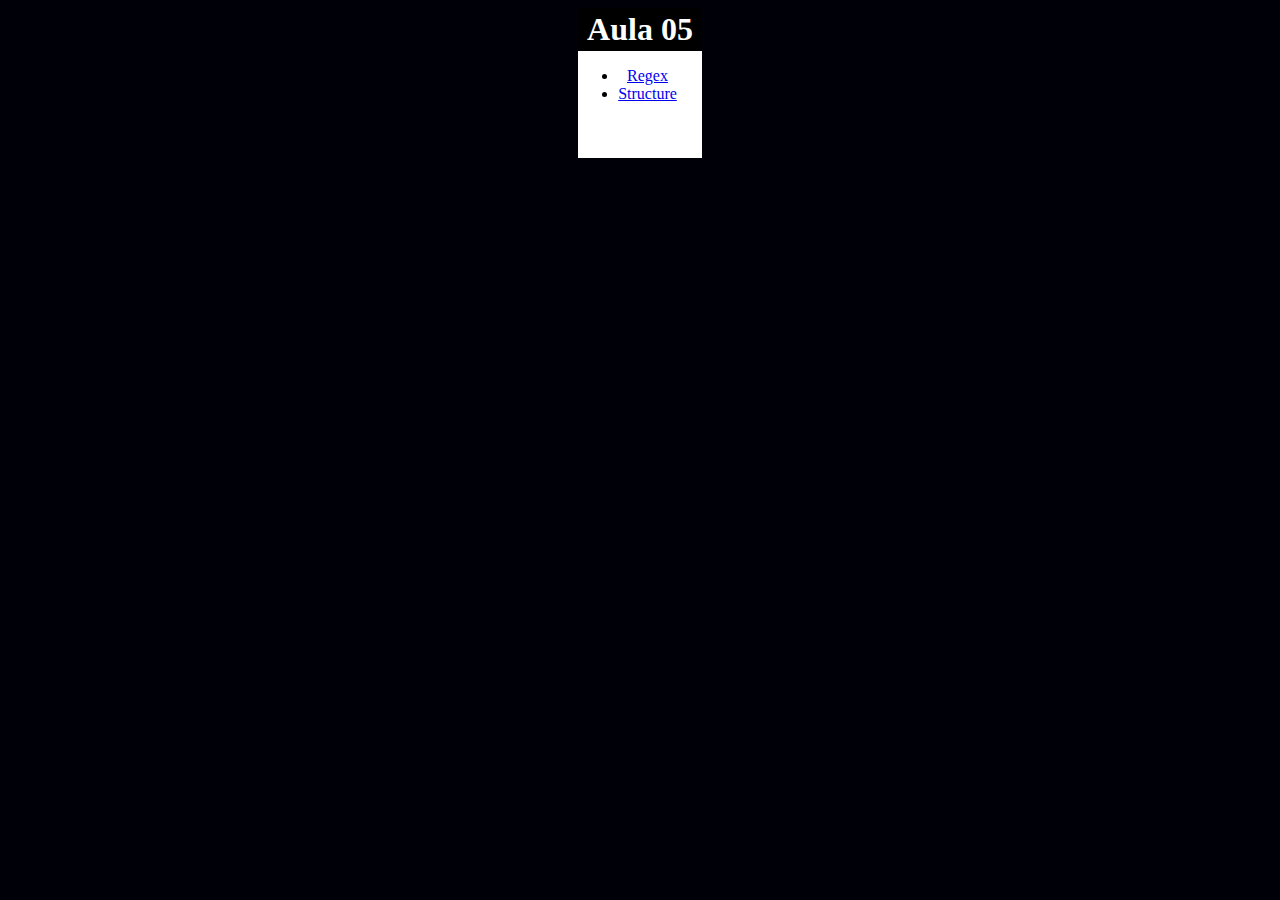
<file: index.html>
<!DOCTYPE html>
<html lang="en">

<head>
	<meta charset="UTF-8">
	<title>Aula 05</title>
	<link rel="stylesheet" href="style.css" media="all">
</head>

<body>
	<h1>Aula 05</h1>
	<ul>
		<!-- Olhar sobre DOM pag. 110 ( 3 livro ) -->
		<li><a href="links.html">Regex</a></li>
		<li><a href="structure.html">Structure</a></li>
	</ul>
</body>

</html>
</file>
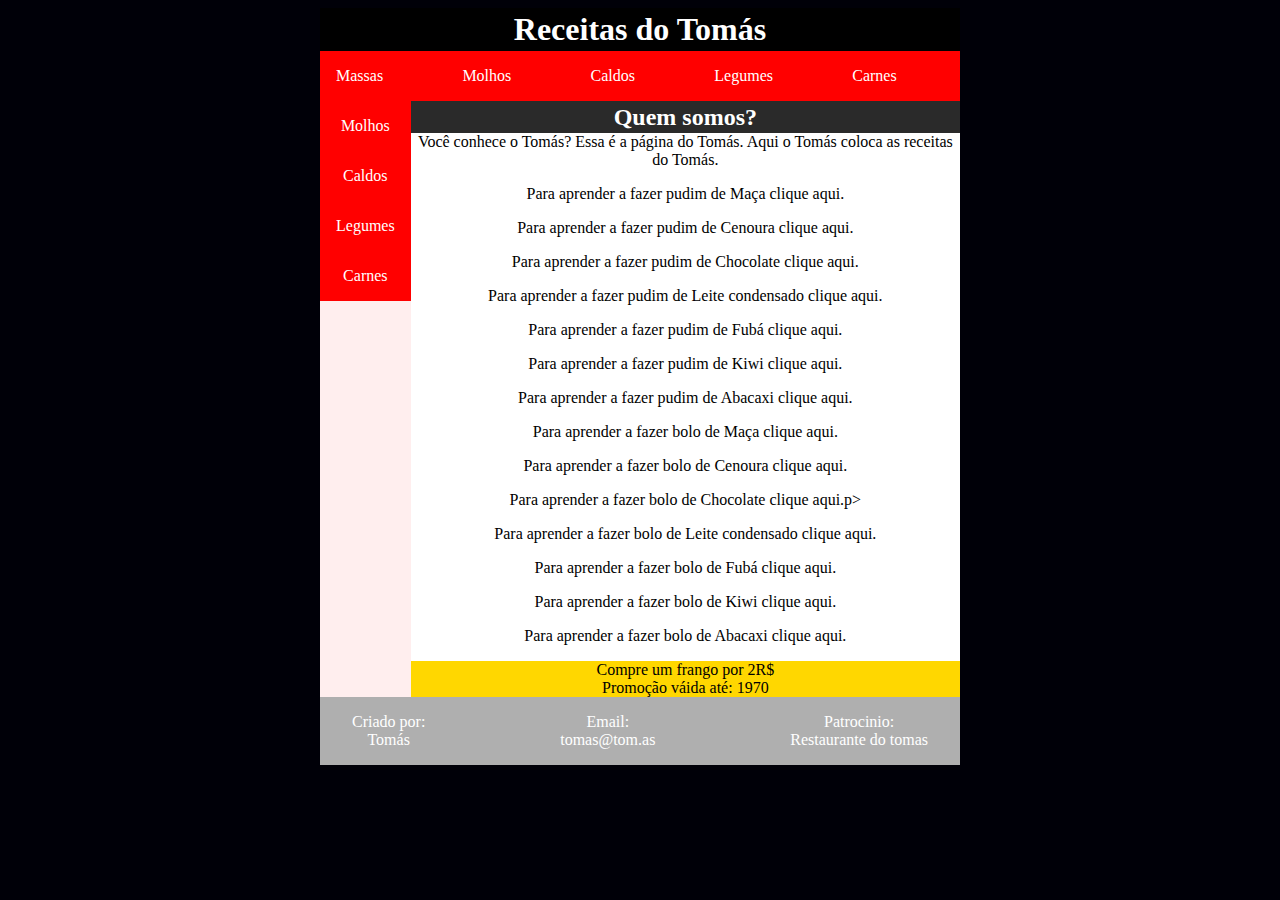
<file: structure.html>
<!DOCTYPE html>
<html lang="en">

<head>
	<meta charset="UTF-8">
	<meta name="viewport" content="width=device-width, initial-scale=1.0">
	<link rel="stylesheet" href="style.css" media="all">
	<link rel="stylesheet" href="structure.css" media="all">
	<title>Receitas do Tomás</title>
</head>

<body>
	<header>
		<h1>Receitas do Tomás</h1>
		<nav class="nav topNav">
			<ul>
				<li><a href="">Massas</a></li>
				<li><a href="">Molhos</a></li>
				<li><a href="">Caldos</a></li>
				<li><a href="">Legumes</a></li>
				<li><a href="">Carnes</a></li>
			</ul>
		</nav>
	</header>
	<div class="container">
		<nav class="nav sideNav">
			<ul>
				<li><a href="">Massas</a></li>
				<li><a href="">Molhos</a></li>
				<li><a href="">Caldos</a></li>
				<li><a href="">Legumes</a></li>
				<li><a href="">Carnes</a></li>
			</ul>
		</nav>
		<article>
			<h2>
				Quem somos?
			</h2>
			Você conhece o Tomás? Essa é a página do Tomás.
			Aqui o Tomás coloca as receitas do Tomás. <br>

			<section>
				<p>Para aprender a fazer pudim de Maça clique aqui.</p>
				<p>Para aprender a fazer pudim de Cenoura clique aqui.</p>
				<p>Para aprender a fazer pudim de Chocolate clique aqui.</p>
				<p>Para aprender a fazer pudim de Leite condensado clique aqui.</p>
				<p>Para aprender a fazer pudim de Fubá clique aqui.</p>
				<p>Para aprender a fazer pudim de Kiwi clique aqui.</p>
				<p>Para aprender a fazer pudim de Abacaxi clique aqui.</p>
			</section>

			<section>
				<p>Para aprender a fazer bolo de Maça clique aqui.</p>
				<p>Para aprender a fazer bolo de Cenoura clique aqui.</p>
				<p>Para aprender a fazer bolo de Chocolate clique aqui.p>
				<p>Para aprender a fazer bolo de Leite condensado clique aqui.</p>
				<p>Para aprender a fazer bolo de Fubá clique aqui.</p>
				<p>Para aprender a fazer bolo de Kiwi clique aqui.</p>
				<p>Para aprender a fazer bolo de Abacaxi clique aqui.</p>
			</section>


			<aside>
				Compre um frango por 2R$<br>
				Promoção váida até: <time datetime="01-01-1970">1970</time>
			</aside>
		</article>
	</div>
	<footer>
		<div>Criado por:<br> Tomás</div>
		<div>Email:<br> tomas@tom.as</div>
		<div>Patrocinio:<br> Restaurante do tomas</div>
	</footer>

</body>

</html>
</file>
<file: style.css>
html{
	display:flex;
	justify-content:center;
	background-color: #000008;
}
body{
	background-color: white;
	min-height: 150px;
	max-width:50%;
	text-align:center;
}
h1,h2,h3{
	text-align: center;
	box-sizing: border-box;
	color:white;
	margin-top:0px;
	margin-bottom:0px;
	padding: .1em .1em .1em .1em;
	width:100%;
}
h1{
	background-color:black;
}
h2{
	background-color:#2A2A2A;
}
h3{
	background-color:#4A4A4A;
}
ul{
	margin-right: 25px;
}
div.stack{
	display:flex;
	flex-direction:column;
}
p{
	padding-left: 10px;
	padding-right: 10px;
}
div.container{
	display:flex;
}
table{
	caption-side:bottom;
}
table>caption{
	font-size:8px;
}
table,tr,td,th{
	border:solid 1px black;
	border-collapse:collapse;
}
td,th{
	padding:5px;
	text-align:center;
}
footer{
	text-align:center;
	align-content:center;
}
</file>
<file: structure.css>
.topNav{
	width:100%;
}

.nav ul{
	margin:0px;
	padding: 0px;
	border: 0px;
	display:flex;
	list-style-type: none;
	width: 100%;
	height: 100%;
}
.nav>ul>li{
	background-color:red;
	color:white;
	
	margin:0px;
	padding: 1em;
	flex-shrink:1;
	text-align:center;

	display:flex;
	justify-content:center;
	align-items: center;
}
.topNav>ul>li{
	flex-grow:1;
	justify-content: space-between;
}
.nav>ul>li:hover{
	background-color: white;
	color: red;
}
.nav>ul>li>a{
	color:inherit;
	text-decoration:none;
}
.sideNav {
	max-width: 100px;
	background-color:#FFEEEE;
}
.sideNav>ul{
	flex-direction: column;
}
.sideNav>ul>li{
	height: auto;
}
article{
	width:100%;
}
.sideNav ul li:first-child{
	display:none;
}
footer{
	background-color: #AFAFAF;
	color:white;
	display: flex;
	justify-content:space-between;
}
footer div{
	padding:1em;
	margin-left:1em;
	margin-right:1em;
}
aside{
	float: left;
	width: 100%;
	background-color:gold;
}
@media only screen and (max-width: 810px) {
	.sideNav {
		min-width: 100%;
		width: 100%;
		background-color:pink;
	}
	.sideNav ul li:first-child{
		display:inherit;
	}
	.topNav {
		display:none;
	}
	.container{
		flex-direction:column;
	}
	footer{
		flex-direction:column;
	}
}
</file>
